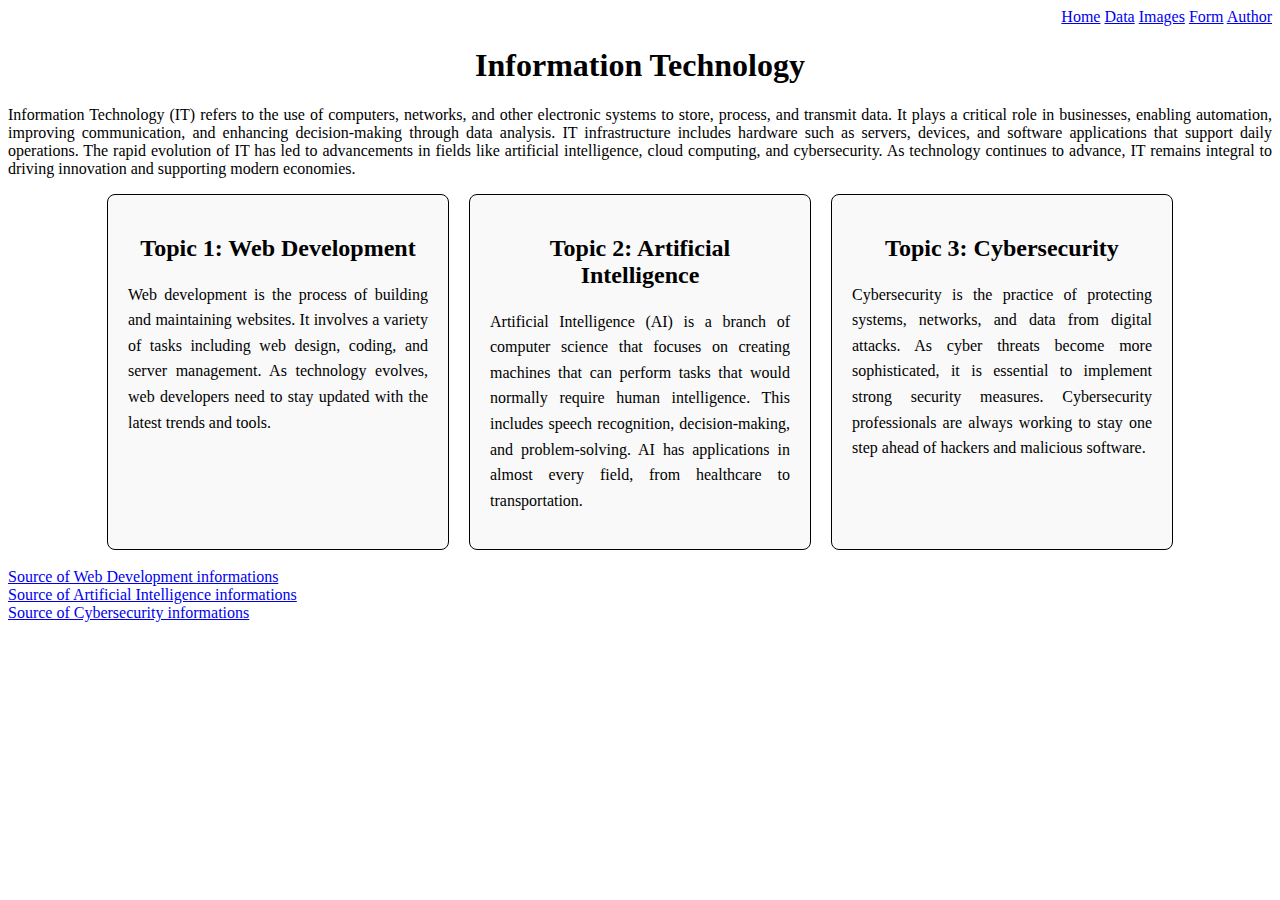
<file: index.html>
<!DOCTYPE html>
<html lang="en">

<head>
    <meta charset="UTF-8">
    <meta name="viewport" content="width=device-width, initial-scale=1.0">
    <title>Information Technology</title>
    <link rel="stylesheet" href="style.css">
</head>

<body>
    <div class="topnav">
        <a class="active" href="index.html">Home</a>
        <a href="zad2.html">Data</a>
        <a href="zad3.html">Images</a>
        <a href="zad4.html">Form</a>
        <a href="zad5.html">Author</a>
    </div>
    <h1>Information Technology</h1>
    <p>Information Technology (IT) refers to the use of computers, networks, and other electronic systems to store,
        process, and transmit data.
        It plays a critical role in businesses, enabling automation, improving communication, and enhancing
        decision-making through data analysis.
        IT infrastructure includes hardware such as servers, devices, and software applications that support daily
        operations.
        The rapid evolution of IT has led to advancements in fields like artificial intelligence, cloud computing, and
        cybersecurity.
        As technology continues to advance, IT remains integral to driving innovation and supporting modern economies.
    </p>
    <div class="container">
        <div class="column">
            <h2>Topic 1: Web Development</h2>
            <p>
                Web development is the process of building and maintaining websites. It involves a variety of tasks
                including web design, coding, and server management. As technology evolves, web developers need to stay
                updated with the latest trends and tools.
            </p>
        </div>

        <div class="column">
            <h2>Topic 2: Artificial Intelligence</h2>
            <p>
                Artificial Intelligence (AI) is a branch of computer science that focuses on creating machines that can
                perform tasks that would normally require human intelligence. This includes speech recognition,
                decision-making, and problem-solving. AI has applications in almost every field, from healthcare to
                transportation.
            </p>
        </div>

        <div class="column">
            <h2>Topic 3: Cybersecurity</h2>
            <p>
                Cybersecurity is the practice of protecting systems, networks, and data from digital attacks. As cyber
                threats become more sophisticated, it is essential to implement strong security measures. Cybersecurity
                professionals are always working to stay one step ahead of hackers and malicious software.
            </p>
        </div>
    </div><br>
    <a href="https://en.wikipedia.org/wiki/Web_development">Source of Web Development informations</a><br>
    <a href="https://en.wikipedia.org/wiki/Artificial_intelligence">Source of Artificial Intelligence informations</a><br>
    <a href="https://en.wikipedia.org/wiki/Computer_security">Source of Cybersecurity informations</a>
</body>

</html>
</file>
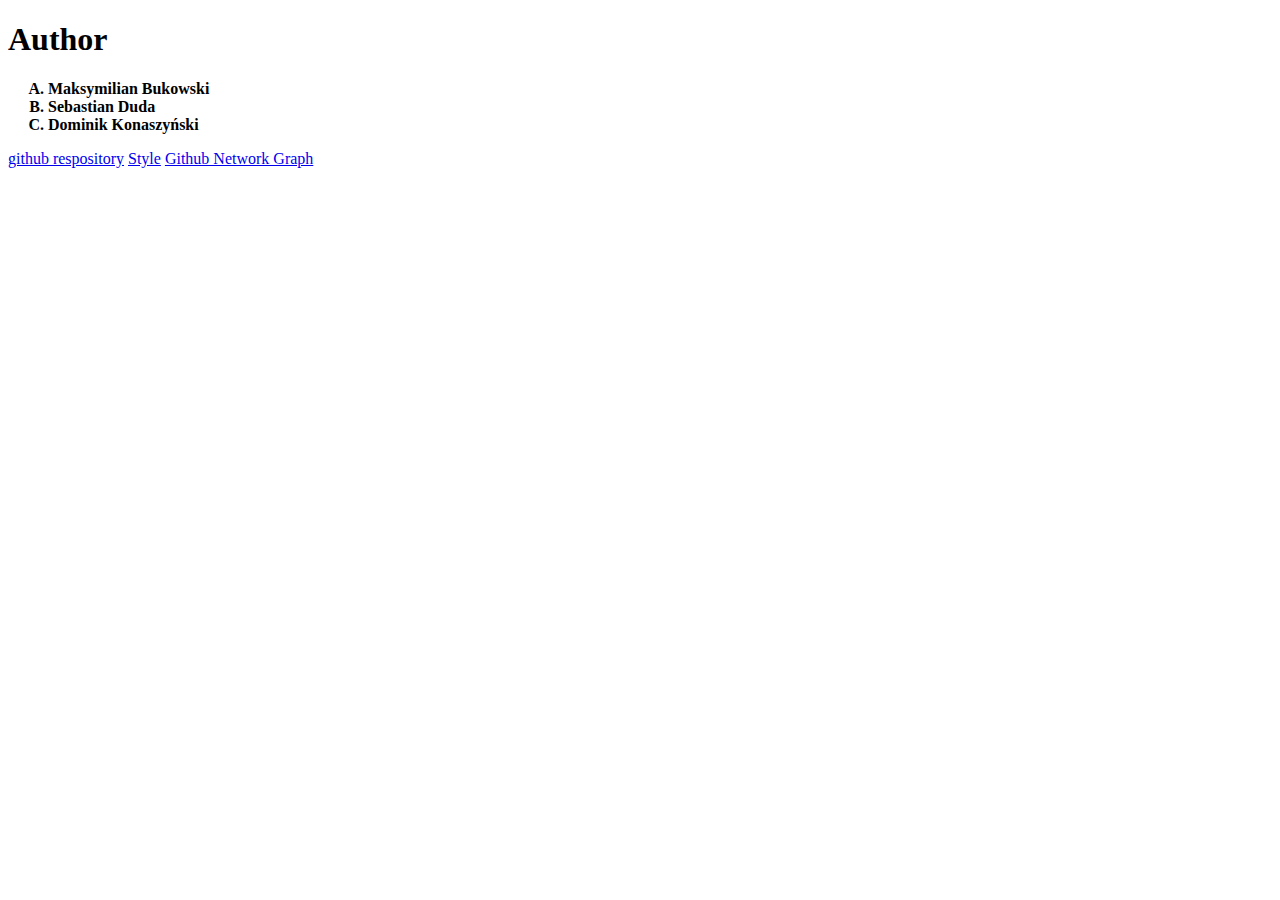
<file: author.html>
<!DOCTYPE html>
<html lang="en">
<head>
    <meta charset="UTF-8">
    <meta name="viewport" content="width=device-width, initial-scale=1.0">
    <title>Author</title>
</head>
<body>
    <h1>Author</h1>
    <b>
    <ol style="list-style-type:upper-latin;">
        <li>Maksymilian Bukowski</li>
        <li>Sebastian Duda</li>
        <li>Dominik Konaszyński</li>
    </ol></b>
    <a href="https://github.com/SebastianDuda0106/mocktest2.git">github respository</a>
    <a href="style.css">Style</a>
    <a href="https://github.com/SebastianDuda0106/mocktest2/network">Github Network Graph</a>
</body>
</html>
</file>
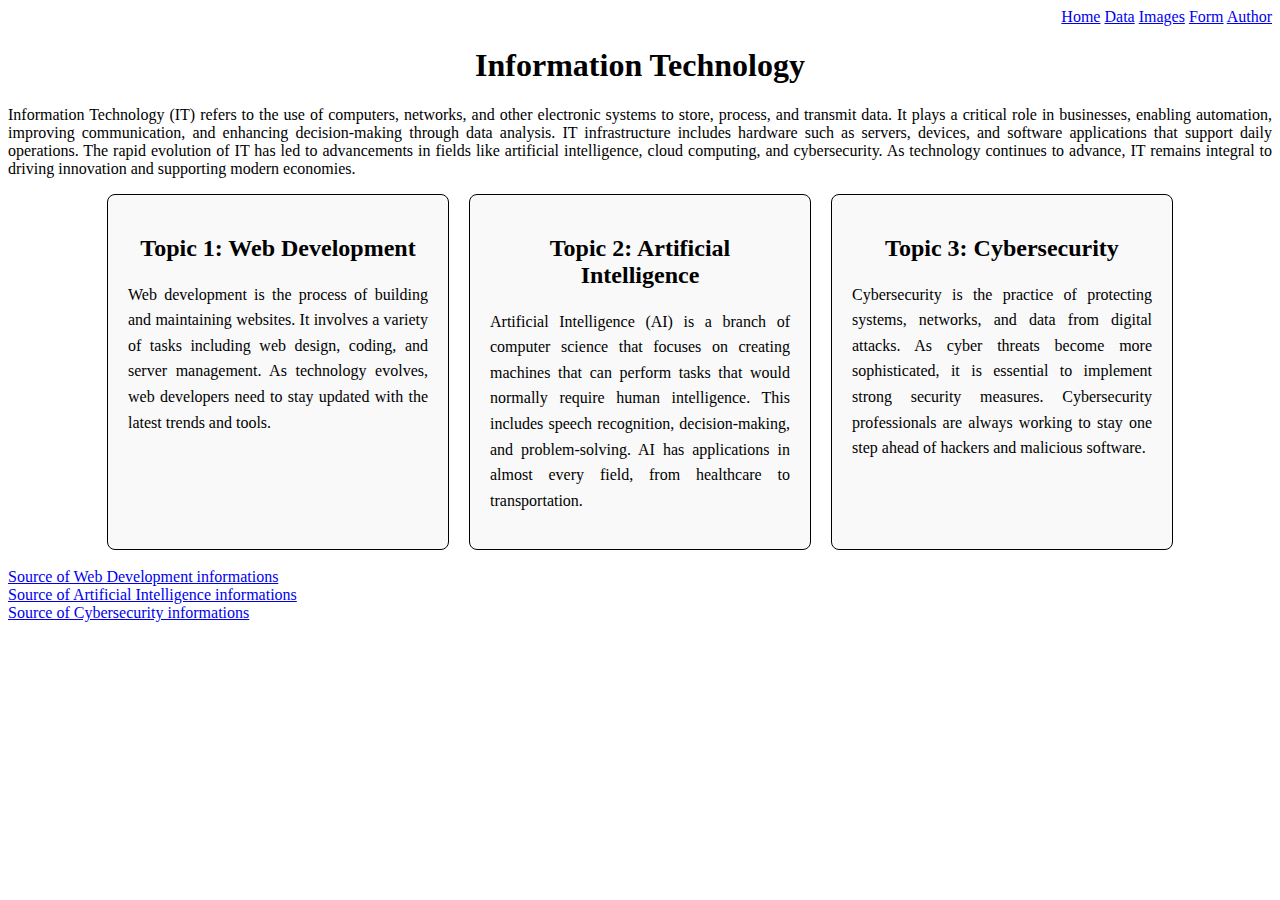
<file: zad1.html>
<!DOCTYPE html>
<html lang="en">

<head>
    <meta charset="UTF-8">
    <meta name="viewport" content="width=device-width, initial-scale=1.0">
    <title>Information Technology</title>
    <link rel="stylesheet" href="style.css">
</head>

<body>
    <div class="topnav">
        <a class="active" href="zad1.html">Home</a>
        <a href="zad2.html">Data</a>
        <a href="zad3.html">Images</a>
        <a href="zad4.html">Form</a>
        <a href="zad5.html">Author</a>
    </div>
    <h1>Information Technology</h1>
    <p>Information Technology (IT) refers to the use of computers, networks, and other electronic systems to store,
        process, and transmit data.
        It plays a critical role in businesses, enabling automation, improving communication, and enhancing
        decision-making through data analysis.
        IT infrastructure includes hardware such as servers, devices, and software applications that support daily
        operations.
        The rapid evolution of IT has led to advancements in fields like artificial intelligence, cloud computing, and
        cybersecurity.
        As technology continues to advance, IT remains integral to driving innovation and supporting modern economies.
    </p>
    <div class="container">
        <div class="column">
            <h2>Topic 1: Web Development</h2>
            <p>
                Web development is the process of building and maintaining websites. It involves a variety of tasks
                including web design, coding, and server management. As technology evolves, web developers need to stay
                updated with the latest trends and tools.
            </p>
        </div>

        <div class="column">
            <h2>Topic 2: Artificial Intelligence</h2>
            <p>
                Artificial Intelligence (AI) is a branch of computer science that focuses on creating machines that can
                perform tasks that would normally require human intelligence. This includes speech recognition,
                decision-making, and problem-solving. AI has applications in almost every field, from healthcare to
                transportation.
            </p>
        </div>

        <div class="column">
            <h2>Topic 3: Cybersecurity</h2>
            <p>
                Cybersecurity is the practice of protecting systems, networks, and data from digital attacks. As cyber
                threats become more sophisticated, it is essential to implement strong security measures. Cybersecurity
                professionals are always working to stay one step ahead of hackers and malicious software.
            </p>
        </div>
    </div><br>
    <a href="https://en.wikipedia.org/wiki/Web_development">Source of Web Development informations</a><br>
    <a href="https://en.wikipedia.org/wiki/Artificial_intelligence">Source of Artificial Intelligence informations</a><br>
    <a href="https://en.wikipedia.org/wiki/Computer_security">Source of Cybersecurity informations</a>
</body>

</html>
</file>
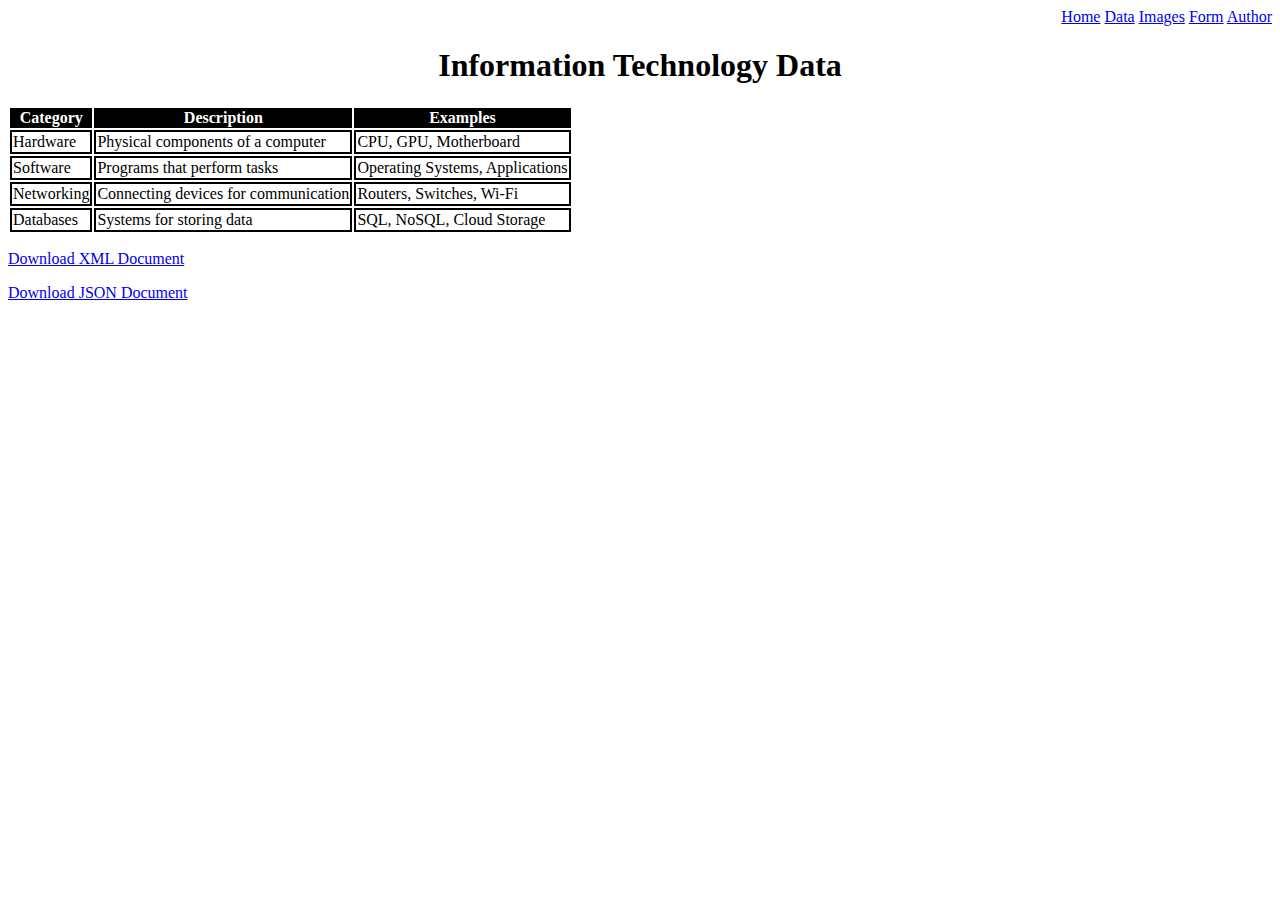
<file: zad2.html>
<!DOCTYPE html>
<html lang="en">
<head>
    <meta charset="UTF-8">
    <meta name="viewport" content="width=device-width, initial-scale=1.0">
    <title>Data Page</title>
    <link rel="stylesheet" href="style.css">
</head>
<body>
    <div class="topnav">
        <a class="active" href="index.html">Home</a>
        <a href="zad2.html">Data</a>
        <a href="zad3.html">Images</a>
        <a href="zad4.html">Form</a>
        <a href="zad5.html">Author</a>
    </div>
    <div class="centered-title">
        <h1>Information Technology Data</h1>
    </div>
    <div class="table-container">
        <table>
            <thead>
                <tr>
                    <th>Category</th>
                    <th>Description</th>
                    <th>Examples</th>
                </tr>
            </thead>
            <tbody>
                <tr>
                    <td>Hardware</td>
                    <td>Physical components of a computer</td>
                    <td>CPU, GPU, Motherboard</td>
                </tr>
                <tr>
                    <td>Software</td>
                    <td>Programs that perform tasks</td>
                    <td>Operating Systems, Applications</td>
                </tr>
                <tr>
                    <td>Networking</td>
                    <td>Connecting devices for communication</td>
                    <td>Routers, Switches, Wi-Fi</td>
                </tr>
                <tr>
                    <td>Databases</td>
                    <td>Systems for storing data</td>
                    <td>SQL, NoSQL, Cloud Storage</td>
                </tr>
            </tbody>
        </table>
    </div>
    <div class="links-container">
        <p><a href="data.xml" download="data.xml">Download XML Document</a></p>
        <p><a href="data.json" download="data.json">Download JSON Document</a></p>
    </div>
</body>
</html>
</file>
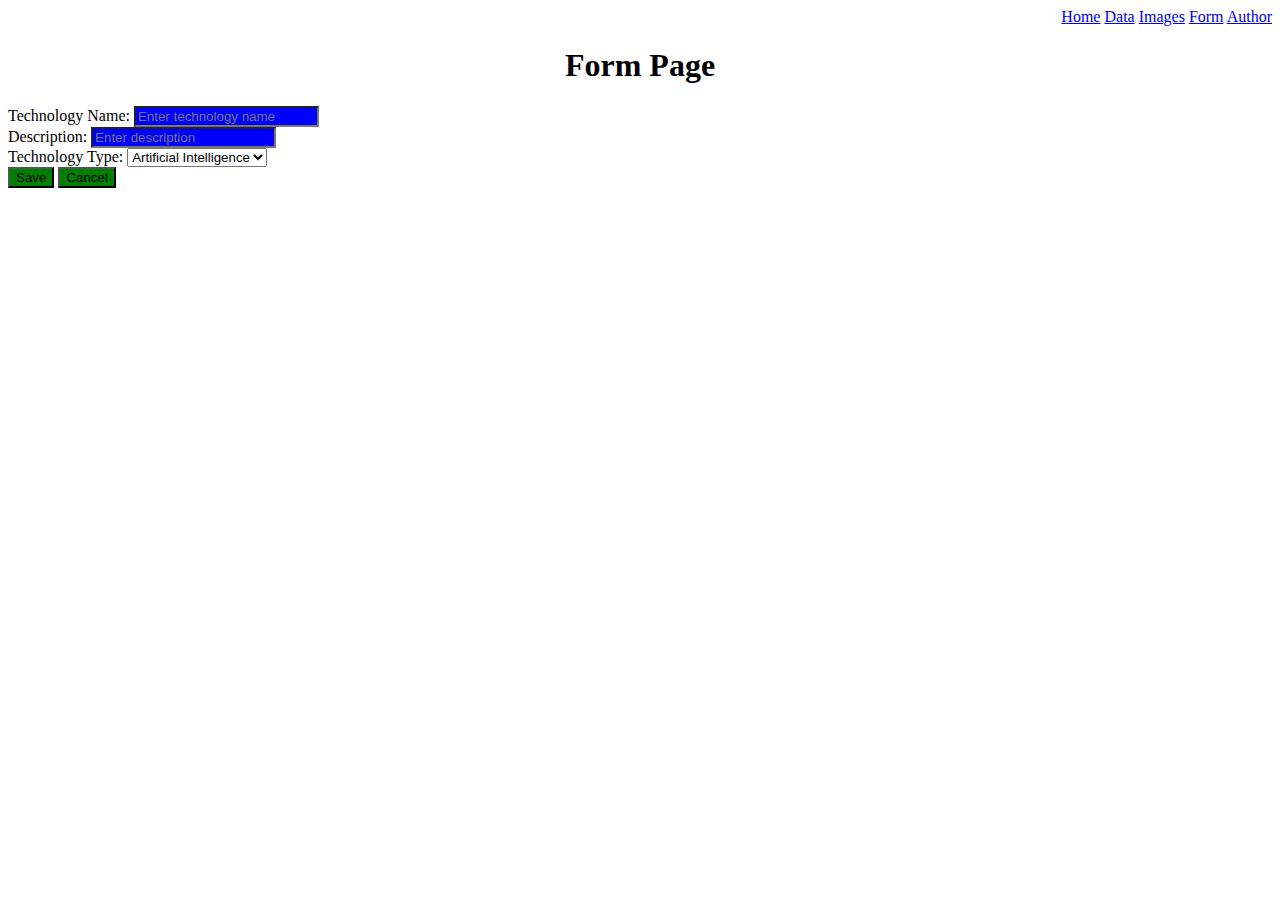
<file: zad4.html>
<!DOCTYPE html>
<html lang="en">

<head>
    <meta charset="UTF-8">
    <meta name="viewport" content="width=device-width, initial-scale=1.0">
    <title>Form</title>
    <link rel="stylesheet" href="style.css">
</head>

<body>
    <div class="topnav">
        <a class="active" href="index.html">Home</a>
        <a href="zad2.html">Data</a>
        <a href="zad3.html">Images</a>
        <a href="zad4.html">Form</a>
        <a href="zad5.html">Author</a>
    </div>
    <div class="form-container">
        <h1 class="page-title">Form Page</h1>

        <form action="#" method="POST">
            <div class="form-group">
                <label for="techName">Technology Name:</label>
                <input type="text" id="techName" name="techName" class="form-input" placeholder="Enter technology name"><br>

                <label for="techDescription">Description:</label>
                <input type="text" id="techDescription" name="techDescription" class="form-input" placeholder="Enter description"><br>

                <label for="techType">Technology Type:</label>
                <select id="techType" name="techType" class="form-input">
                    <option value="option1">Artificial Intelligence</option>
                    <option value="option2">Cloud Computing</option>
                    <option value="option3">Networking</option>
                    <option value="option3">Cybersecurity</option>
                </select>
            </div>

            <div class="form-group buttons">
                <button type="submit" class="btn save">Save</button>
                <button type="button" class="btn cancel" onclick="window.location.href='index.html';">Cancel</button>
            </div>
        </form>
    </div>
</body>

</html>
</file>
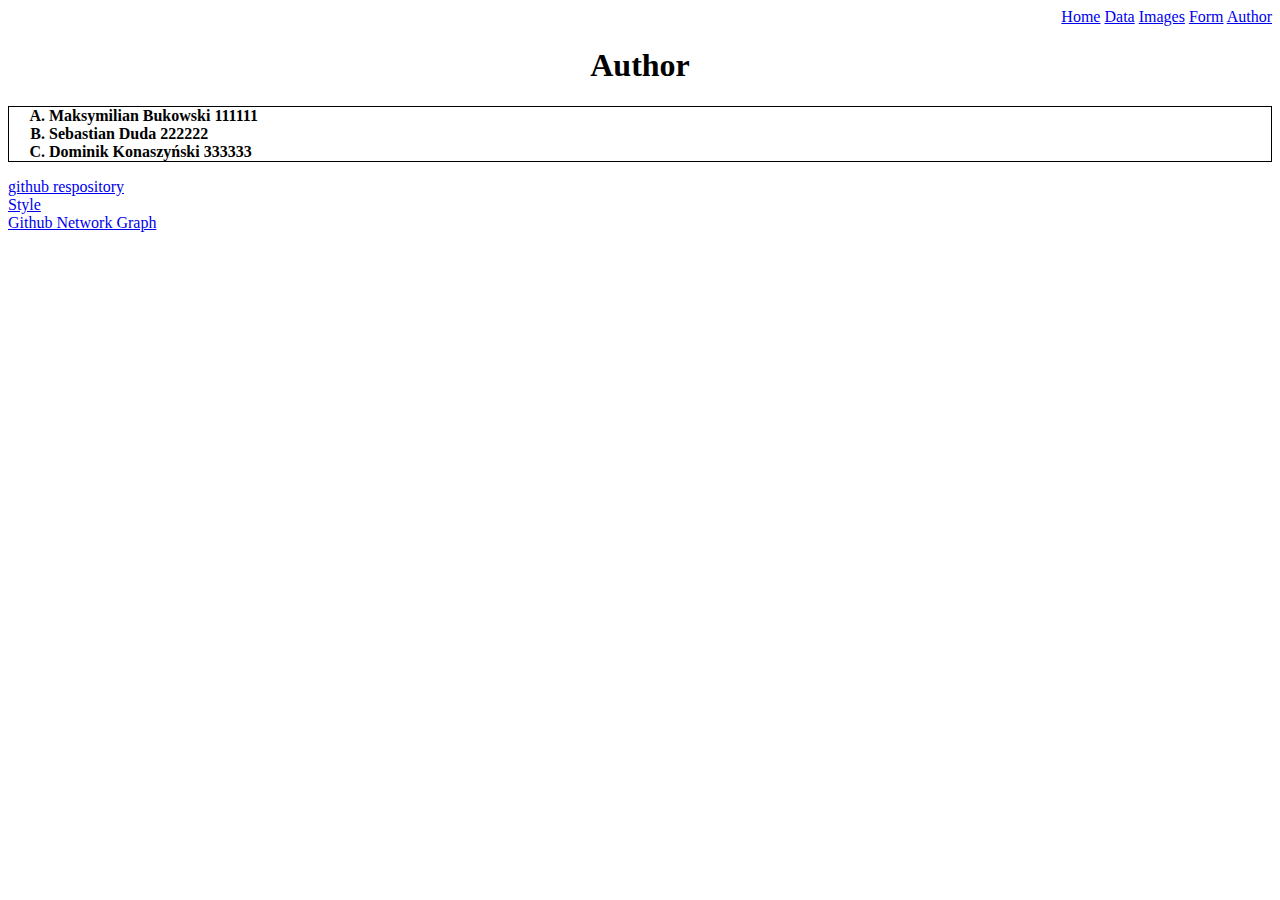
<file: zad5.html>
<!DOCTYPE html>
<html lang="en">
<head>
    <meta charset="UTF-8">
    <meta name="viewport" content="width=device-width, initial-scale=1.0">
    <link rel="stylesheet" href="style.css">
    <title>Author</title>
</head>
<body>
    <div class="topnav">
        <a class="active" href="index.html">Home</a>
        <a href="zad2.html">Data</a>
        <a href="zad3.html">Images</a>
        <a href="zad4.html">Form</a>
        <a href="zad5.html">Author</a>
    </div>
    <h1>Author</h1>
    <b>
    <ol style="list-style-type:upper-latin;">
        <li>Maksymilian Bukowski 111111</li>
        <li>Sebastian Duda 222222</li>
        <li>Dominik Konaszyński 333333</li>
    </ol></b>
    <a href="https://github.com/SebastianDuda0106/mocktest2.git">github respository</a><br>
    <a href="style.css">Style</a><br>
    <a href="https://github.com/SebastianDuda0106/mocktest2/network">Github Network Graph</a><br>
</body>
</html>
</file>
<file: style.css>
h1 {
    text-align: center;
}

p
{
    text-align: justify;
}
a:hover{
    color: red;
}
.topnav {
    text-align: right;
}

.container {
    display: flex;
    flex-wrap: wrap;
    gap: 20px;
    justify-content: center;
}

.column {
    flex: 1;
    min-width: 280px;
    max-width: 300px;
    padding: 20px;
    border: 1px solid black;
    border-radius: 8px;
    background-color: #f9f9f9;
}

.column h2 {
    text-align: center;
    color: black;
}

.column p {
    font-size: 16px;
    line-height: 1.6;
    color: black;
}

@media (max-width: 768px) {
    .container {
        flex-direction: column;
        align-items: center;
    }
}

th{
    clear: both;
    color: white;
    background-color: black;
}
td{
    border: black solid 2px;
}
img{
    width: 335px;
    height: 300px;
    border: 5px solid gold;
    padding: 3px;
    margin-right: 1cm;
}


input[type="submit"]{
    background-color: green;
}
input[type="text"]{
    background-color: blue;
}
button{
    background-color: green;
}
textarea{
    background-color: blue;
}
ol{
    list-style-type:upper-latin;
    border: 1px solid black;
    font-weight: bold;
}
</file>
